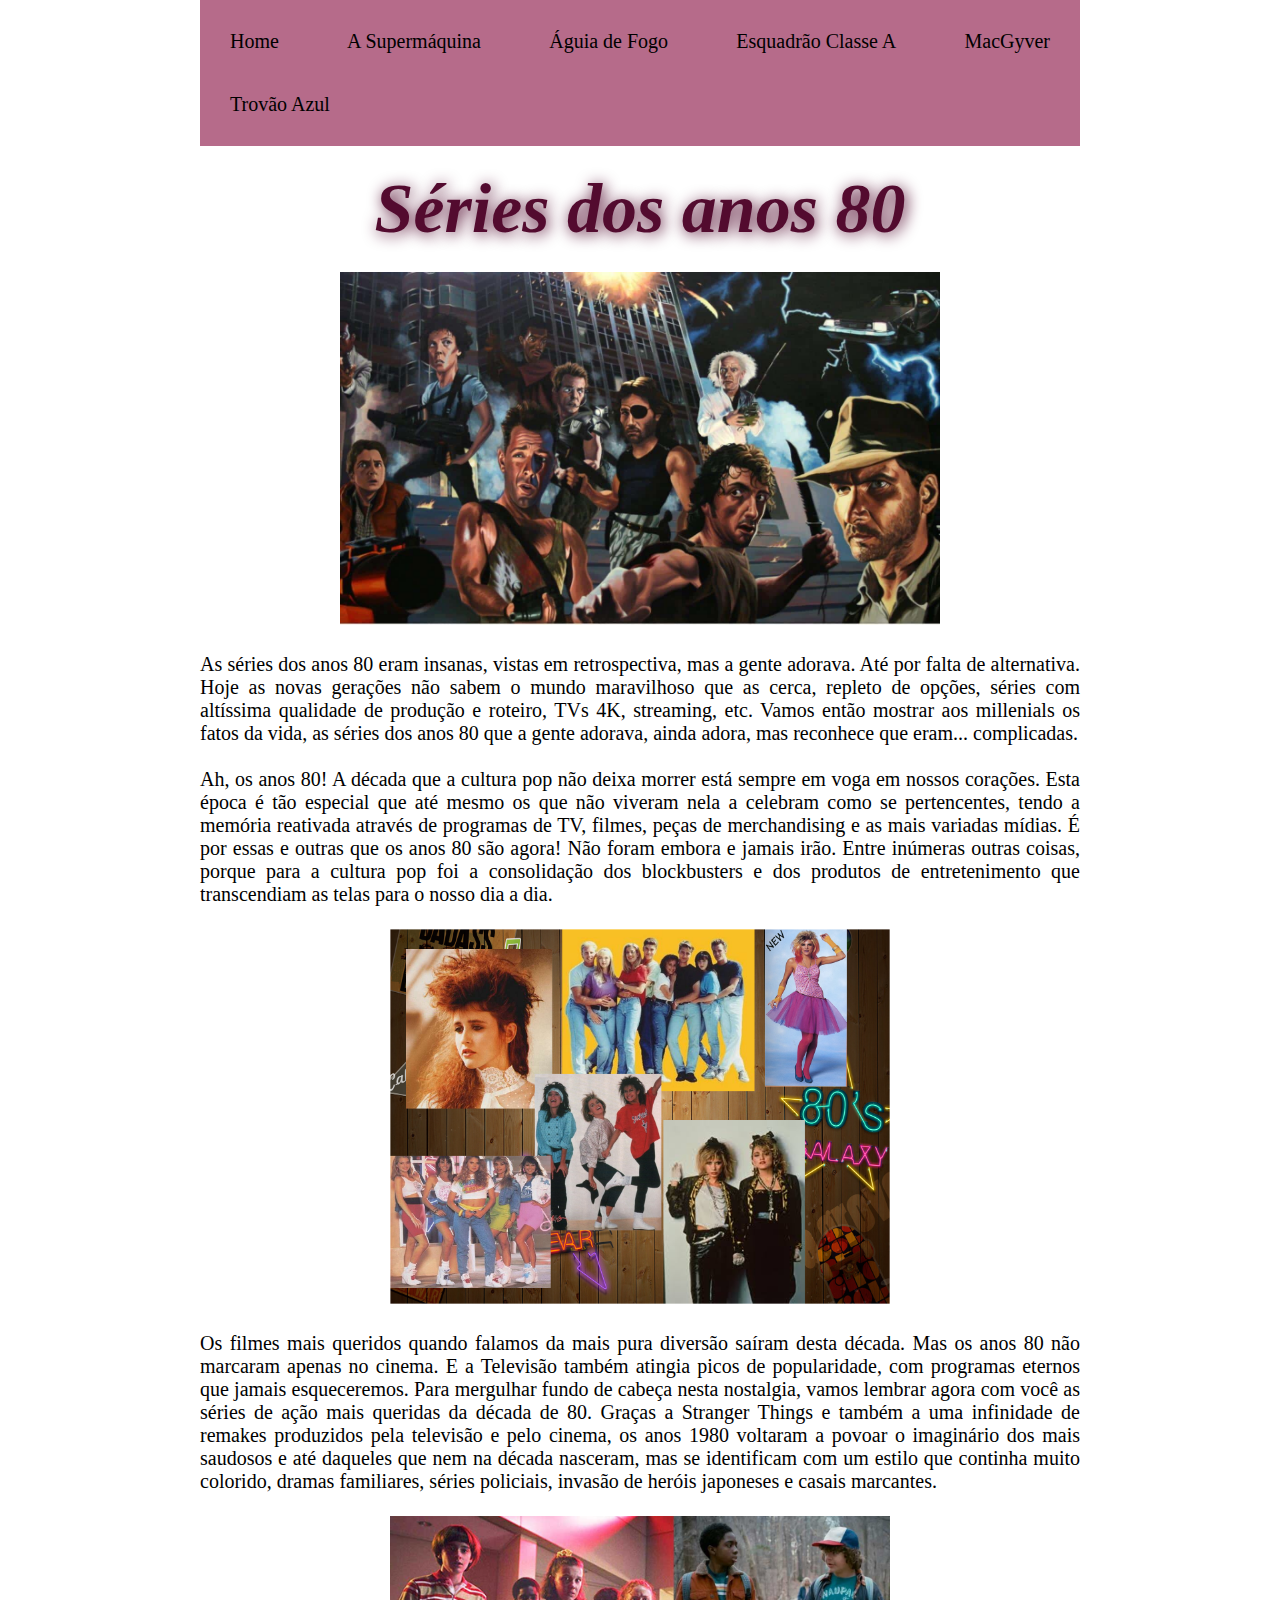
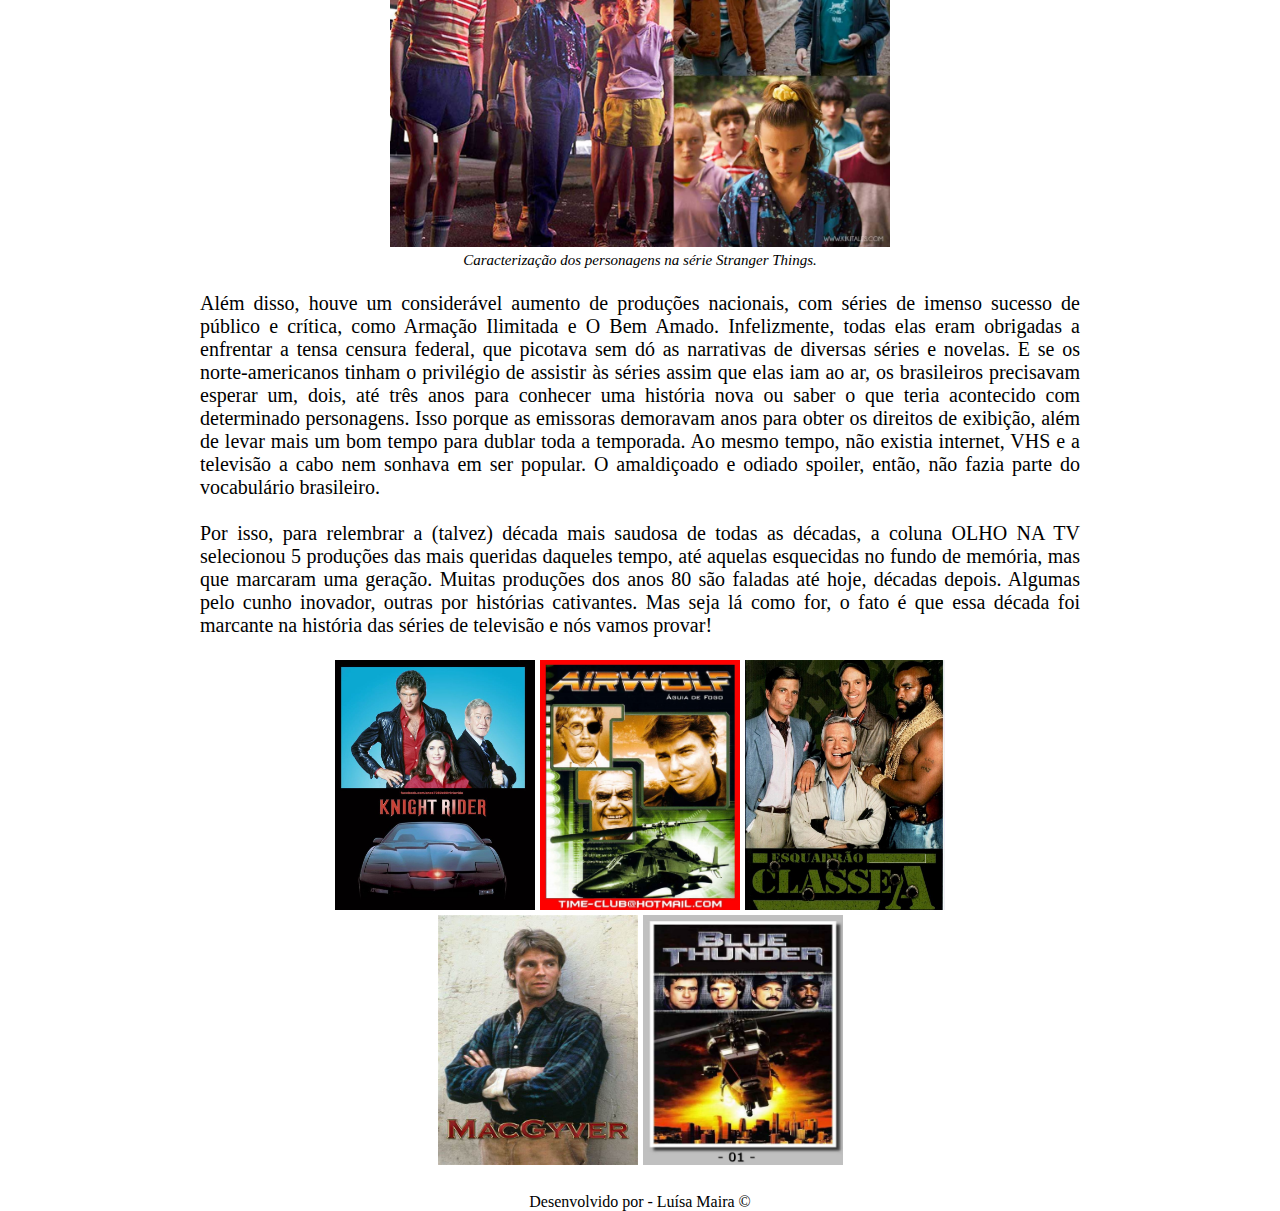
<file: Texto para site/index.html>
<!DOCTYPE html>
<html lang="pt-br">
<head>
    <meta charset="UTF-8">
    <meta http-equiv="X-UA-Compatible" content="IE=edge">
    <meta name="viewport" content="width=device-width, initial-scale=1.0">
    <link rel="stylesheet" href="style.css">
    <link rel="icon" type="imagem/png" href="imagem19.jpg">

    <title> Séries 80's</title>

</head> 
<body>

    <nav id="menu">
        <ul>
            <li><a href="index.html">Home</a></li>
            <li><a href="supermaquina.html">A Supermáquina</a></li>
            <li><a href="aguia.html">Águia de Fogo</a></li>
            <li><a href="esquadrao.html">Esquadrão Classe A</a></li>
            <li><a href="macgyver.html">MacGyver</a></li>
            <li><a href="trovao.html">Trovão Azul</a></li>
        </ul>
    </nav>

    <br>

    <h1><i> Séries dos anos 80 </i></h1>

    <br>

    <center>
    <img src= imagem1.jpg width="600px"> 
    </center>

    <br>

    <p> As séries dos anos 80 eram insanas, vistas em retrospectiva, mas a gente adorava. Até por falta de alternativa. Hoje as novas gerações não sabem o mundo maravilhoso que as cerca, repleto de opções, séries com altíssima qualidade de produção e roteiro, TVs 4K, streaming, etc. Vamos então mostrar aos millenials os fatos da vida, as séries dos anos 80 que a gente adorava, ainda adora, mas reconhece que eram... complicadas.</p>

    <br>
    
    <p> Ah, os anos 80! A década que a cultura pop não deixa morrer está sempre em voga em nossos corações. Esta época é tão especial que até mesmo os que não viveram nela a celebram como se pertencentes, tendo a memória reativada através de programas de TV, filmes, peças de merchandising e as mais variadas mídias. É por essas e outras que os anos 80 são agora! Não foram embora e jamais irão. Entre inúmeras outras coisas, porque para a cultura pop foi a consolidação dos blockbusters e dos produtos de entretenimento que transcendiam as telas para o nosso dia a dia.</p>
    
    <br>

    <center>
    <img src= imagem3.png width="500px"> 
    </center>

    <br>

    <p> Os filmes mais queridos quando falamos da mais pura diversão saíram desta década. Mas os anos 80 não marcaram apenas no cinema. E a Televisão também atingia picos de popularidade, com programas eternos que jamais esqueceremos. Para mergulhar fundo de cabeça nesta nostalgia, vamos lembrar agora com você as séries de ação mais queridas da década de 80.
        
        Graças a Stranger Things e também  a uma infinidade de remakes produzidos pela televisão e pelo cinema, os anos 1980 voltaram a povoar o imaginário dos mais saudosos e até daqueles que nem na década nasceram, mas se identificam com um estilo que continha muito colorido, dramas familiares, séries policiais, invasão de heróis japoneses e casais marcantes.</p>
       
    <br>    

        <center>
    <figure>
        <img src= imagem2.jpg alt="Stranger Things" width="500px"> 
        <figcaption style="font-size: 15px;" > <i>Caracterização dos personagens na série Stranger Things.</i></figcaption>
    </figure>    
        </center>

    <br>
       
     <p>Além disso, houve um considerável aumento de produções nacionais, com séries de imenso sucesso de público e crítica, como Armação Ilimitada e O Bem Amado. Infelizmente, todas elas eram obrigadas a enfrentar a tensa censura federal, que picotava sem dó as narrativas de diversas séries e novelas.
        
        E se os norte-americanos tinham o privilégio de assistir às séries assim que elas iam ao ar, os brasileiros precisavam esperar um, dois, até três anos para conhecer uma história nova ou saber o que teria acontecido com determinado personagens. Isso porque as emissoras demoravam anos para obter os direitos de exibição, além de levar mais um bom tempo para dublar toda a temporada. Ao mesmo tempo, não existia internet, VHS e a televisão a cabo nem sonhava em ser popular. O amaldiçoado e odiado spoiler, então, não fazia parte do vocabulário brasileiro.</p>
    
    <br>
    
    <p> Por isso, para relembrar a (talvez) década mais saudosa de todas as décadas, a coluna OLHO NA TV selecionou 5 produções das mais queridas daqueles tempo, até aquelas esquecidas no fundo de memória, mas que marcaram uma geração.
        
        Muitas produções dos anos 80 são faladas até hoje, décadas depois. Algumas pelo cunho inovador, outras por histórias cativantes. Mas seja lá como for, o fato é que essa década foi marcante na história das séries de televisão e nós vamos provar! </p>

    <br>

    <center>
    <img src= imagem5.jpg width="200px" height="250px">
    <img src= imagem8.jpg width="200px" height="250px"> 
    <img src= imagem10.jpg width="200px" height="250px">
    <br> 
    <img src= imagem14.jpg width="200px" height="250px">
    <img src= imagem17.jpg width="200px" height="250px"> 
    </center>

    <br>

    <center>
        <p style= "font-size: 12pt; text-indent: 0px;" > Desenvolvido por - Luísa Maira &copy;</p>
    </center>

</body>
</html>
</file>
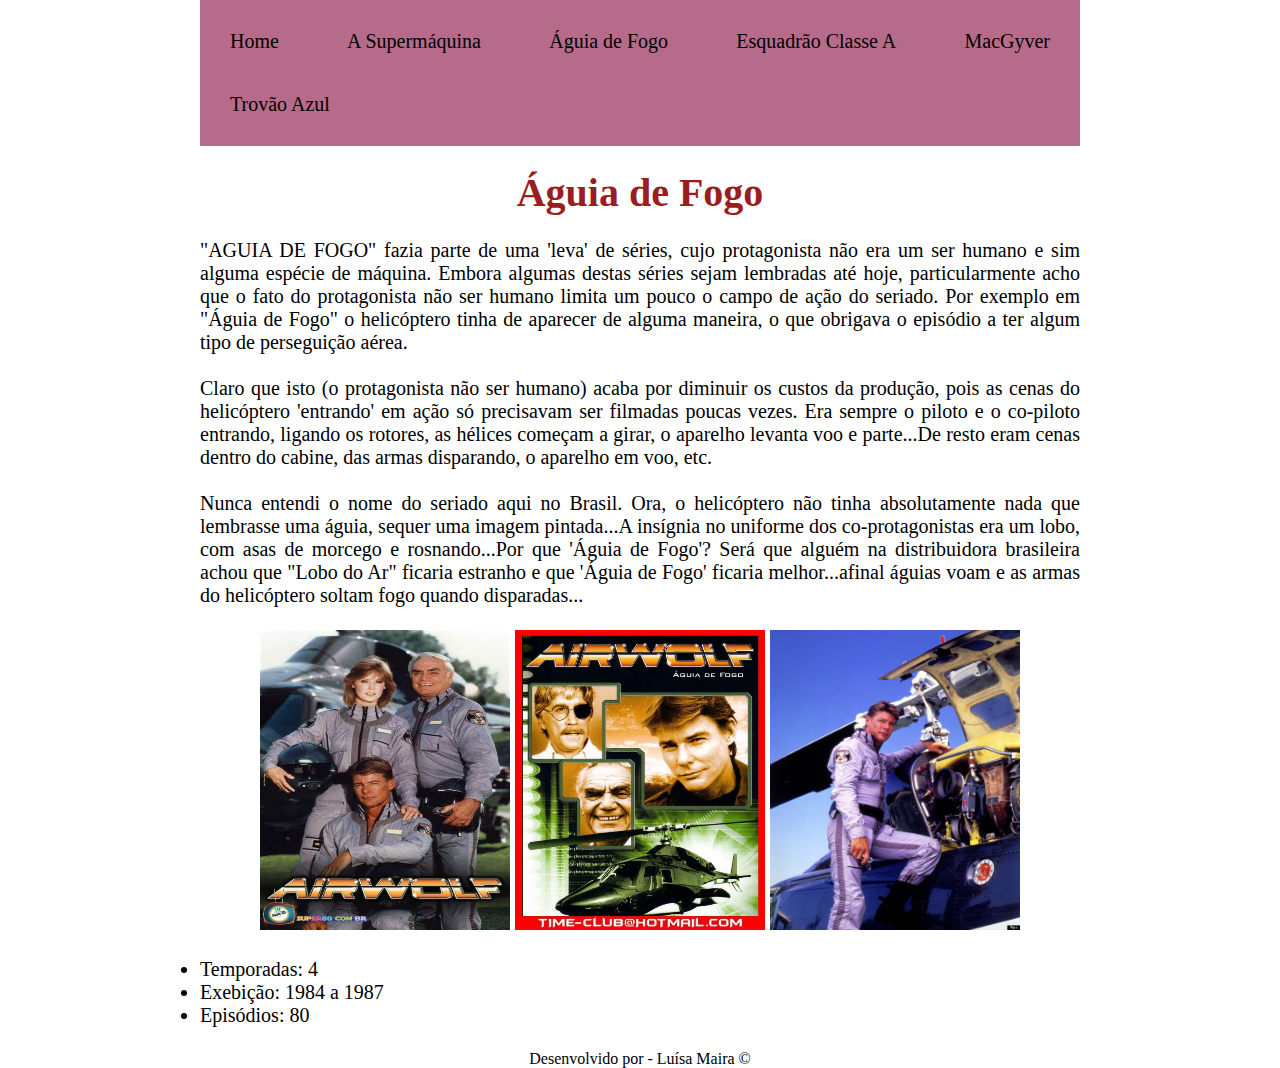
<file: Texto para site/aguia.html>
<!DOCTYPE html>
<html lang="en">
<head>
    <meta charset="UTF-8">
    <meta http-equiv="X-UA-Compatible" content="IE=edge">
    <meta name="viewport" content="width=device-width, initial-scale=1.0">
    <link rel="stylesheet" href="style.css">
    <link rel="icon" type="imagem/png" href="imagem19.jpg">

    <title>Águia de Fogo</title>
</head>
<body>

    <nav id="menu">
        <ul>
            <li><a href="index.html">Home</a></li>
            <li><a href="supermaquina.html">A Supermáquina</a></li>
            <li><a href="aguia.html">Águia de Fogo</a></li>
            <li><a href="esquadrao.html">Esquadrão Classe A</a></li>
            <li><a href="macgyver.html">MacGyver</a></li>
            <li><a href="trovao.html">Trovão Azul</a></li>
        </ul>
    </nav>

<br>

<h2> Águia de Fogo </h2>

<br>
    
<p>"AGUIA DE FOGO" fazia parte de uma 'leva' de séries, cujo protagonista não era um ser humano e sim alguma espécie de máquina. Embora algumas destas séries sejam lembradas até hoje, particularmente acho que o fato do protagonista não ser humano limita um pouco o campo de ação do seriado. Por exemplo em "Águia de Fogo" o helicóptero tinha de aparecer de alguma maneira, o que obrigava o episódio a ter algum tipo de perseguição aérea.</p>

<br>

<p> Claro que isto (o protagonista não ser humano) acaba por diminuir os custos da produção, pois as cenas do helicóptero 'entrando' em ação só precisavam ser filmadas poucas vezes. Era sempre o piloto e o co-piloto entrando, ligando os rotores, as hélices começam a girar, o aparelho levanta voo e parte...De resto eram cenas dentro do cabine, das armas disparando, o aparelho em voo, etc. </p>
    
<br>

<p> Nunca entendi o nome do seriado aqui no Brasil. Ora, o helicóptero não tinha absolutamente nada que lembrasse uma águia, sequer uma imagem pintada...A insígnia no uniforme dos co-protagonistas era um lobo, com asas de morcego e rosnando...Por que 'Águia de Fogo'? Será que alguém na distribuidora brasileira achou que "Lobo do Ar" ficaria estranho e que 'Águia de Fogo' ficaria melhor...afinal águias voam e as armas do helicóptero soltam fogo quando disparadas...</p>
 
<br>

<center>
<img src= imagem7.jpg width="250px" height="300px">
<img src= imagem8.jpg width="250px" height="300px"> 
<img src= imagem9.jpg width="250px" height="300px"> 
</center>

<br>

<li> Temporadas: 4 </li>
<li> Exebição: 1984 a 1987 </li>
<li> Episódios: 80 </li>

<br>

<center>
    <p style= "font-size: 12pt; text-indent: 0px;" > Desenvolvido por - Luísa Maira &copy;</p>
</center>

</body>
</html>
</file>
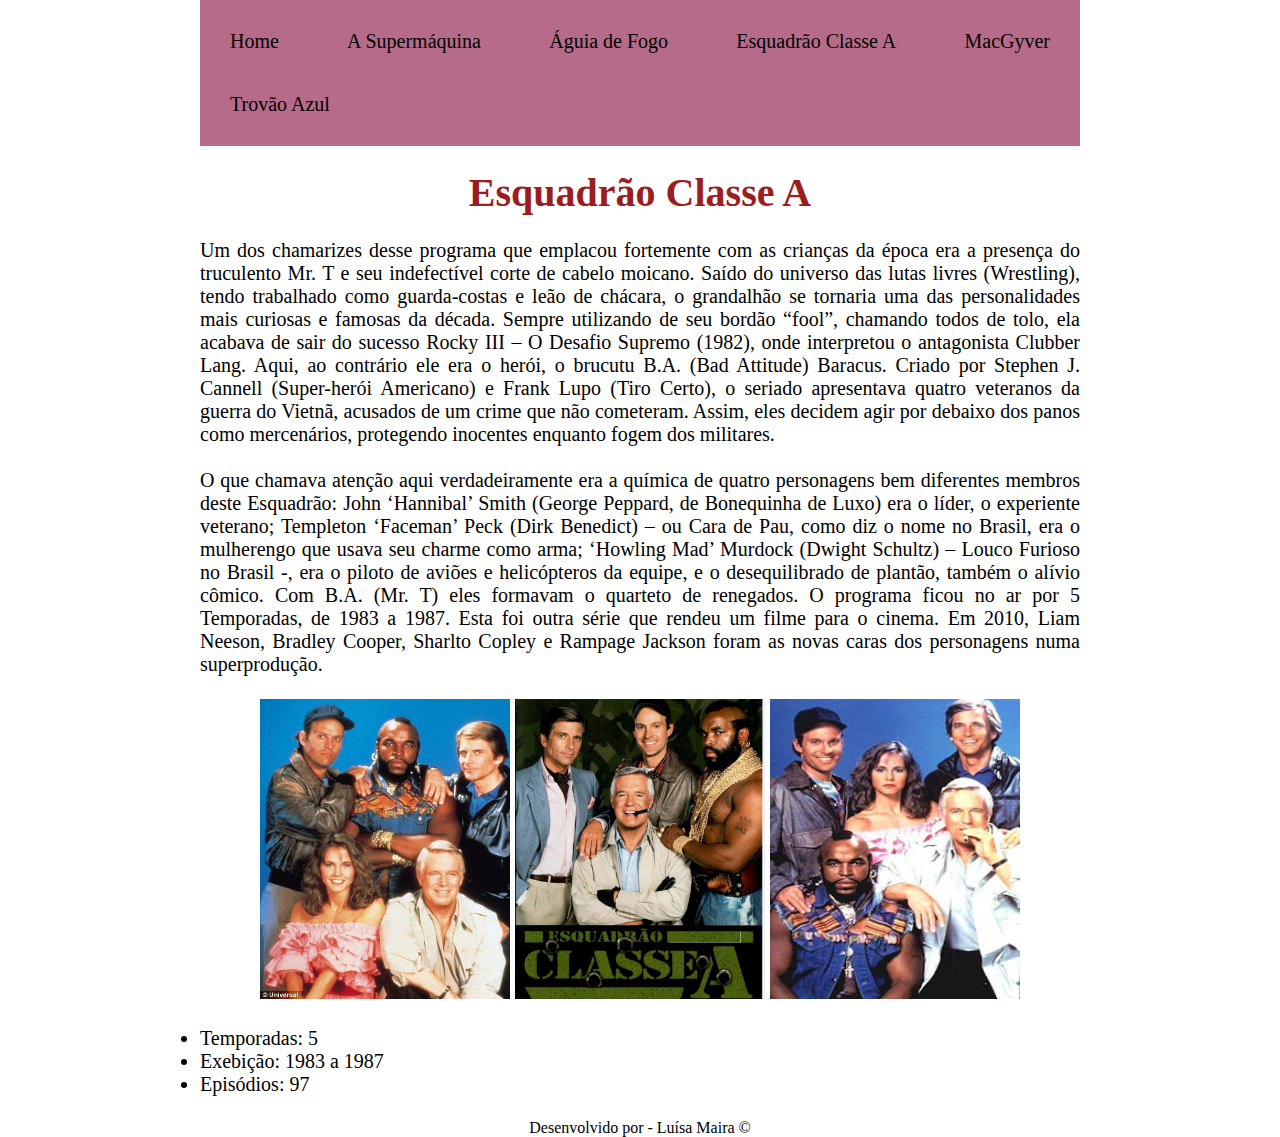
<file: Texto para site/esquadrao.html>
<!DOCTYPE html>
<html lang="en">
<head>
    <meta charset="UTF-8">
    <meta http-equiv="X-UA-Compatible" content="IE=edge">
    <meta name="viewport" content="width=device-width, initial-scale=1.0">
    <link rel="stylesheet" href="style.css">
    <link rel="icon" type="imagem/png" href="imagem19.jpg">

    <title>Esquadrão Classe A</title>
</head>
<body>

    <nav id="menu">
        <ul>
            <li><a href="index.html">Home</a></li>
            <li><a href="supermaquina.html">A Supermáquina</a></li>
            <li><a href="aguia.html">Águia de Fogo</a></li>
            <li><a href="esquadrao.html">Esquadrão Classe A</a></li>
            <li><a href="macgyver.html">MacGyver</a></li>
            <li><a href="trovao.html">Trovão Azul</a></li>
        </ul>
    </nav>

<br>

<h2>Esquadrão Classe A</h2>

<br>

<p> Um dos chamarizes desse programa que emplacou fortemente com as crianças da época era a presença do truculento Mr. T e seu indefectível corte de cabelo moicano. Saído do universo das lutas livres (Wrestling), tendo trabalhado como guarda-costas e leão de chácara, o grandalhão se tornaria uma das personalidades mais curiosas e famosas da década. Sempre utilizando de seu bordão “fool”, chamando todos de tolo, ela acabava de sair do sucesso Rocky III – O Desafio Supremo (1982), onde interpretou o antagonista Clubber Lang. Aqui, ao contrário ele era o herói, o brucutu B.A. (Bad Attitude) Baracus. Criado por Stephen J. Cannell (Super-herói Americano) e Frank Lupo (Tiro Certo), o seriado apresentava quatro veteranos da guerra do Vietnã, acusados de um crime que não cometeram. Assim, eles decidem agir por debaixo dos panos como mercenários, protegendo inocentes enquanto fogem dos militares.</p>

<br>

<p> O que chamava atenção aqui verdadeiramente era a química de quatro personagens bem diferentes membros deste Esquadrão: John ‘Hannibal’ Smith (George Peppard, de Bonequinha de Luxo) era o líder, o experiente veterano; Templeton ‘Faceman’ Peck (Dirk Benedict) – ou Cara de Pau, como diz o nome no Brasil, era o mulherengo que usava seu charme como arma; ‘Howling Mad’ Murdock (Dwight Schultz) – Louco Furioso no Brasil -, era o piloto de aviões e helicópteros da equipe, e o desequilibrado de plantão, também o alívio cômico. Com B.A. (Mr. T) eles formavam o quarteto de renegados. O programa ficou no ar por 5 Temporadas, de 1983 a 1987. Esta foi outra série que rendeu um filme para o cinema. Em 2010, Liam Neeson, Bradley Cooper, Sharlto Copley e Rampage Jackson foram as novas caras dos personagens numa superprodução.</p>

<br>

<center>
<img src= imagem11.jpg width="250px" height="300px">
<img src= imagem10.jpg width="250px" height="300px"> 
<img src= imagem12.jpg width="250px" height="300px"> 
</center>

<br>

<li> Temporadas: 5 </li>
<li> Exebição: 1983 a 1987 </li>
<li> Episódios: 97 </li>

<br>

<center>
    <p style= "font-size: 12pt; text-indent: 0px;" > Desenvolvido por - Luísa Maira &copy;</p>
</center>
    
</body>
</html>
</file>
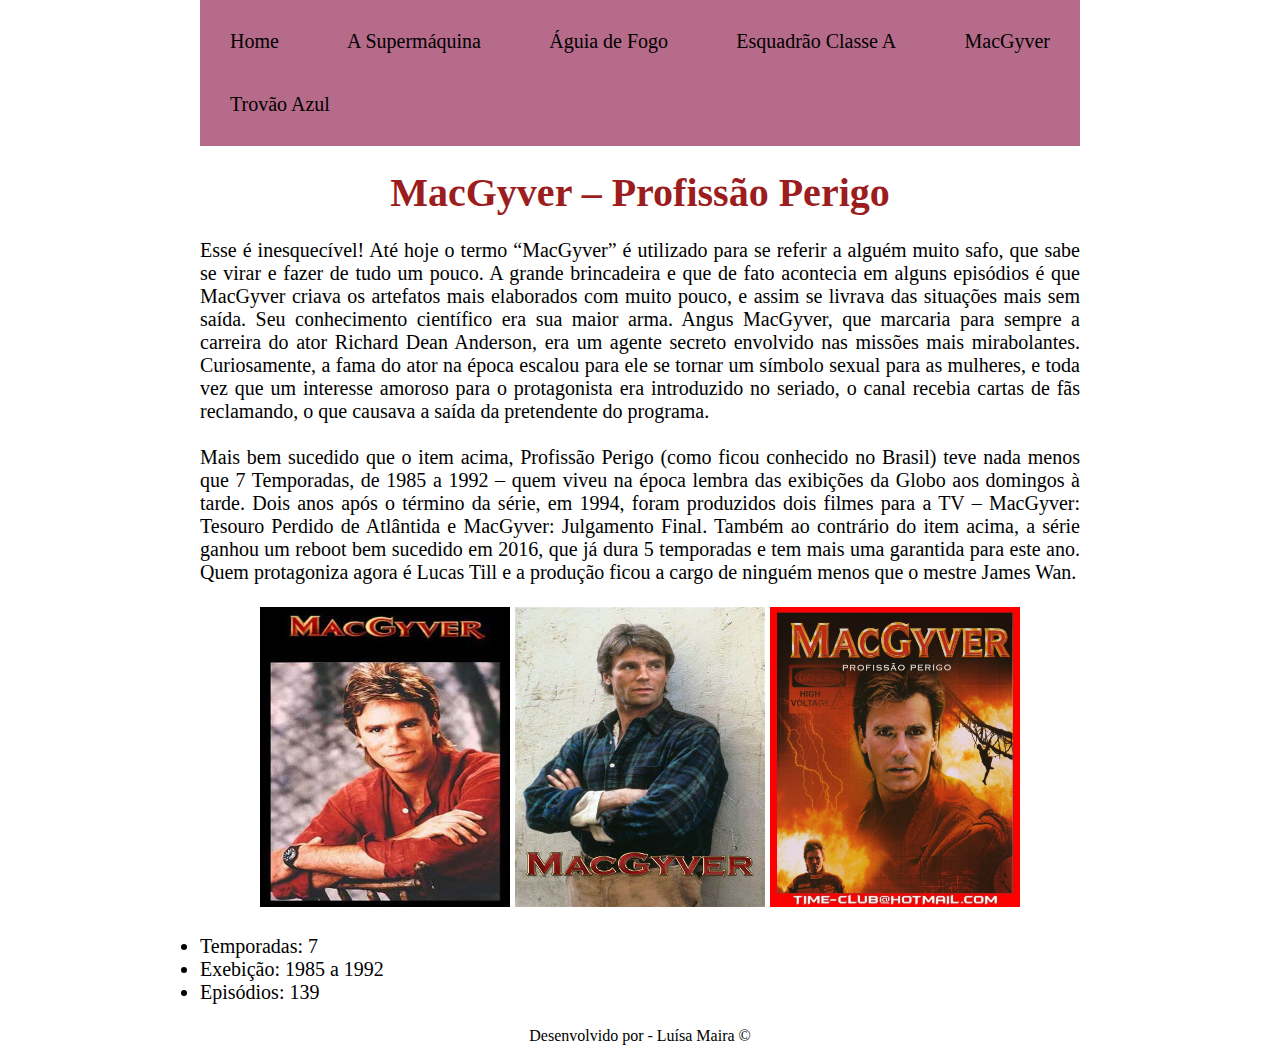
<file: Texto para site/macgyver.html>
<!DOCTYPE html>
<html lang="en">
<head>
    <meta charset="UTF-8">
    <meta http-equiv="X-UA-Compatible" content="IE=edge">
    <meta name="viewport" content="width=device-width, initial-scale=1.0">
    <link rel="stylesheet" href="style.css">
    <link rel="icon" type="imagem/png" href="imagem19.jpg">

    <title>MacGyver</title>
</head>
<body>

    <nav id="menu">
        <ul>
            <li><a href="index.html">Home</a></li>
            <li><a href="supermaquina.html">A Supermáquina</a></li>
            <li><a href="aguia.html">Águia de Fogo</a></li>
            <li><a href="esquadrao.html">Esquadrão Classe A</a></li>
            <li><a href="macgyver.html">MacGyver</a></li>
            <li><a href="trovao.html">Trovão Azul</a></li>
        </ul>
    </nav>

<br>
    
<h2>MacGyver – Profissão Perigo</h2>

<br>    

<p>Esse é inesquecível! Até hoje o termo “MacGyver” é utilizado para se referir a alguém muito safo, que sabe se virar e fazer de tudo um pouco. A grande brincadeira e que de fato acontecia em alguns episódios é que MacGyver criava os artefatos mais elaborados com muito pouco, e assim se livrava das situações mais sem saída. Seu conhecimento científico era sua maior arma. Angus MacGyver, que marcaria para sempre a carreira do ator Richard Dean Anderson, era um agente secreto envolvido nas missões mais mirabolantes. Curiosamente, a fama do ator na época escalou para ele se tornar um símbolo sexual para as mulheres, e toda vez que um interesse amoroso para o protagonista era introduzido no seriado, o canal recebia cartas de fãs reclamando, o que causava a saída da pretendente do programa.</p>

<br>

<p>Mais bem sucedido que o item acima, Profissão Perigo (como ficou conhecido no Brasil) teve nada menos que 7 Temporadas, de 1985 a 1992 – quem viveu na época lembra das exibições da Globo aos domingos à tarde. Dois anos após o término da série, em 1994, foram produzidos dois filmes para a TV – MacGyver: Tesouro Perdido de Atlântida e MacGyver: Julgamento Final. Também ao contrário do item acima, a série ganhou um reboot bem sucedido em 2016, que já dura 5 temporadas e tem mais uma garantida para este ano. Quem protagoniza agora é Lucas Till e a produção ficou a cargo de ninguém menos que o mestre James Wan.</p>

<br>

<center>
<img src= imagem13.jpg width="250px" height="300px">
<img src= imagem14.jpg width="250px" height="300px"> 
<img src= imagem15.jpg width="250px" height="300px"> 
</center>

<br>

<li> Temporadas: 7 </li>
<li> Exebição: 1985 a 1992 </li>
<li> Episódios: 139 </li>

<br>

<center>
    <p style= "font-size: 12pt; text-indent: 0px;" > Desenvolvido por - Luísa Maira &copy;</p>
</center>

</body>
</html>
</file>
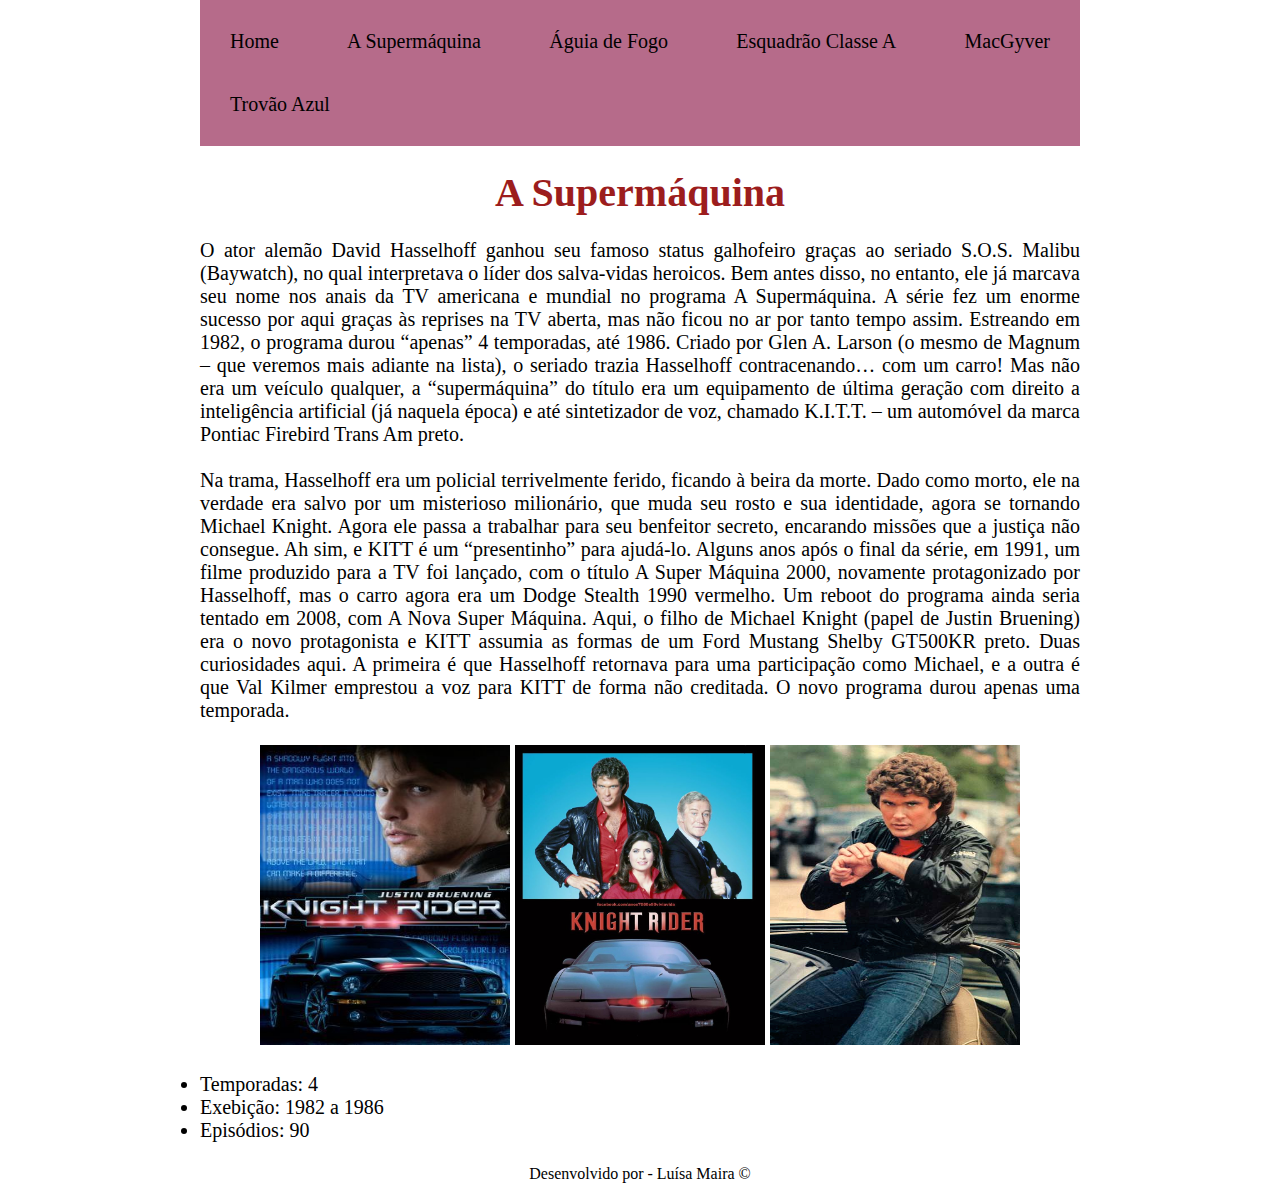
<file: Texto para site/supermaquina.html>
<!DOCTYPE html>
<html lang="en">
<head>
    <meta charset="UTF-8">
    <meta http-equiv="X-UA-Compatible" content="IE=edge">
    <meta name="viewport" content="width=device-width, initial-scale=1.0">
    <link rel="stylesheet" href="style.css">
    <link rel="icon" type="imagem/png" href="imagem19.jpg">

    <title>A Supermáquina</title>
</head>
<body>

    <nav id="menu">
        <ul>
            <li><a href="index.html">Home</a></li>
            <li><a href="supermaquina.html">A Supermáquina</a></li>
            <li><a href="aguia.html">Águia de Fogo</a></li>
            <li><a href="esquadrao.html">Esquadrão Classe A</a></li>
            <li><a href="macgyver.html">MacGyver</a></li>
            <li><a href="trovao.html">Trovão Azul</a></li>
        </ul>
    </nav>

    <br>

    <h2> A Supermáquina </h2>

    <br>

    <p> O ator alemão David Hasselhoff ganhou seu famoso status galhofeiro graças ao seriado S.O.S. Malibu (Baywatch), no qual interpretava o líder dos salva-vidas heroicos. Bem antes disso, no entanto, ele já marcava seu nome nos anais da TV americana e mundial no programa A Supermáquina. A série fez um enorme sucesso por aqui graças às reprises na TV aberta, mas não ficou no ar por tanto tempo assim. Estreando em 1982, o programa durou “apenas” 4 temporadas, até 1986. Criado por Glen A. Larson (o mesmo de Magnum – que veremos mais adiante na lista), o seriado trazia Hasselhoff contracenando… com um carro! Mas não era um veículo qualquer, a “supermáquina” do título era um equipamento de última geração com direito a inteligência artificial (já naquela época) e até sintetizador de voz, chamado K.I.T.T. – um automóvel da marca Pontiac Firebird Trans Am preto. </p>

    <br>
    
    <p> Na trama, Hasselhoff era um policial terrivelmente ferido, ficando à beira da morte. Dado como morto, ele na verdade era salvo por um misterioso milionário, que muda seu rosto e sua identidade, agora se tornando Michael Knight. Agora ele passa a trabalhar para seu benfeitor secreto, encarando missões que a justiça não consegue. Ah sim, e KITT é um “presentinho” para ajudá-lo. Alguns anos após o final da série, em 1991, um filme produzido para a TV foi lançado, com o título A Super Máquina 2000, novamente protagonizado por Hasselhoff, mas o carro agora era um Dodge Stealth 1990 vermelho. Um reboot do programa ainda seria tentado em 2008, com A Nova Super Máquina. Aqui, o filho de Michael Knight (papel de Justin Bruening) era o novo protagonista e KITT assumia as formas de um Ford Mustang Shelby GT500KR preto. Duas curiosidades aqui. A primeira é que Hasselhoff retornava para uma participação como Michael, e a outra é que Val Kilmer emprestou a voz para KITT de forma não creditada. O novo programa durou apenas uma temporada.</p>
       
    <br>

    <center>
    <img src= imagem4.jpg width="250px" height="300px">
    <img src= imagem5.jpg width="250px" height="300px"> 
    <img src= imagem6.jpg width="250px" height="300px"> 
    </center>

    <br>

    <li> Temporadas: 4 </li>
    <li> Exebição: 1982 a 1986 </li>
    <li> Episódios: 90 </li>

    <br>

    <center>
        <p style= "font-size: 12pt; text-indent: 0px;" > Desenvolvido por - Luísa Maira &copy;</p>
    </center>

</body>
</html>
</file>
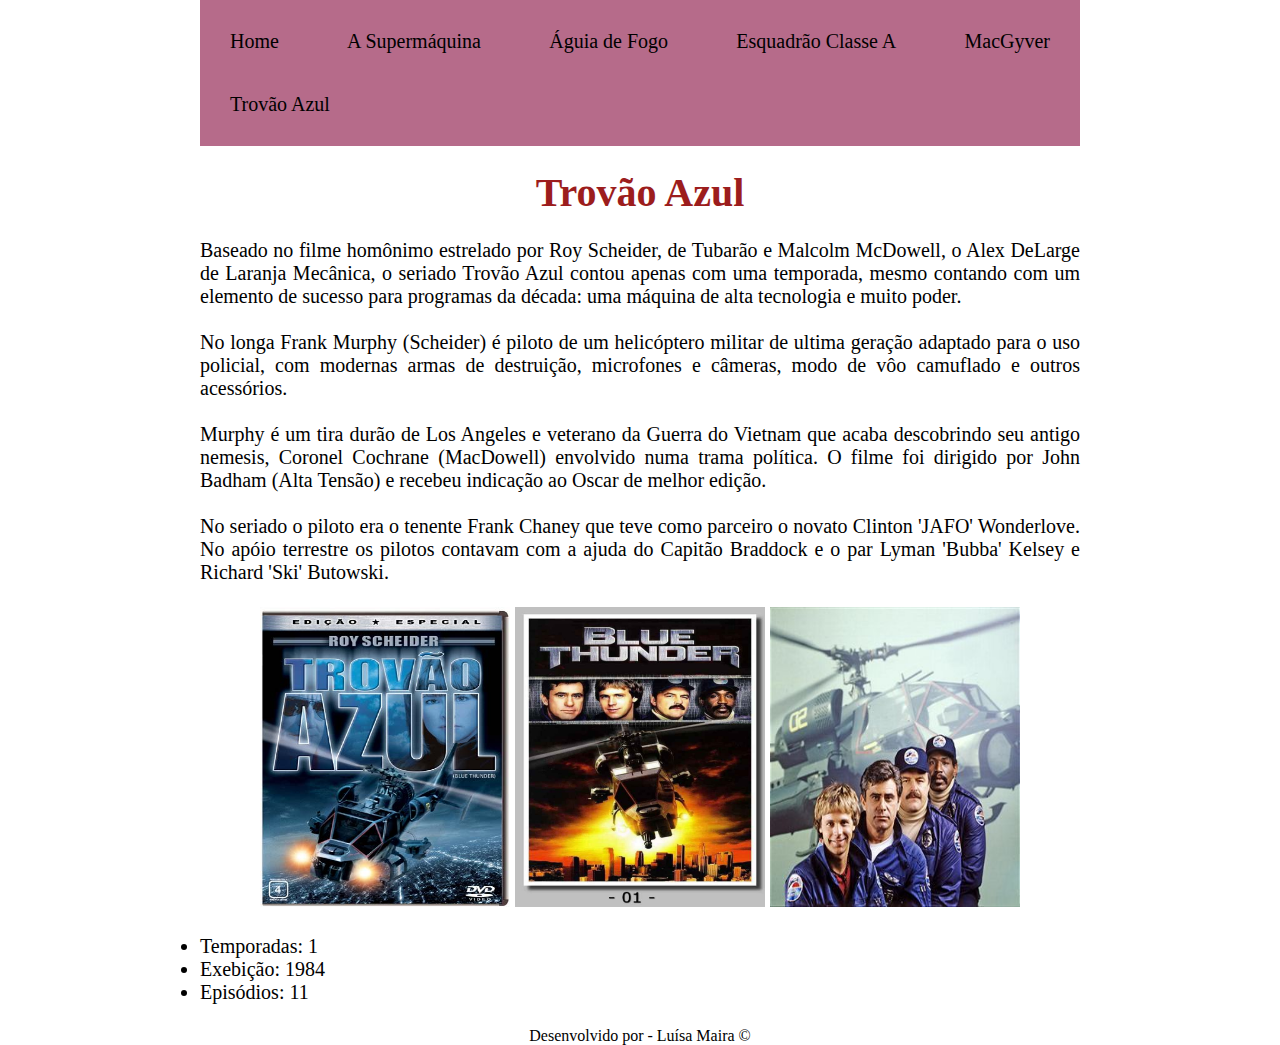
<file: Texto para site/trovao.html>
<!DOCTYPE html>
<html lang="en">
<head>
    <meta charset="UTF-8">
    <meta http-equiv="X-UA-Compatible" content="IE=edge">
    <meta name="viewport" content="width=device-width, initial-scale=1.0">
    <link rel="stylesheet" href="style.css">
    <link rel="icon" type="imagem/png" href="imagem19.jpg">

    <title>Trovão Azul</title>
</head>
<body>

    <nav id="menu">
        <ul>
            <li><a href="index.html">Home</a></li>
            <li><a href="supermaquina.html">A Supermáquina</a></li>
            <li><a href="aguia.html">Águia de Fogo</a></li>
            <li><a href="esquadrao.html">Esquadrão Classe A</a></li>
            <li><a href="macgyver.html">MacGyver</a></li>
            <li><a href="trovao.html">Trovão Azul</a></li>
        </ul>
    </nav>

    <br>

<h2> Trovão Azul </h2>

<br>
    
<p>Baseado no filme homônimo estrelado por Roy Scheider, de Tubarão e Malcolm McDowell, o Alex DeLarge de Laranja Mecânica, o seriado Trovão Azul contou apenas com uma temporada, mesmo contando com um elemento de sucesso para programas da década: uma máquina de alta tecnologia e muito poder.</p>

<br>

<p>No longa Frank Murphy (Scheider) é piloto de um helicóptero militar de ultima geração adaptado para o uso policial, com modernas armas de destruição, microfones e câmeras, modo de vôo camuflado e outros acessórios.</p>

<br>

<p>Murphy é um tira durão de Los Angeles e veterano da Guerra do Vietnam que acaba descobrindo seu antigo nemesis, Coronel Cochrane (MacDowell) envolvido numa trama política. O filme foi dirigido por John Badham (Alta Tensão) e recebeu indicação ao Oscar de melhor edição.</p>

<br>

<p>No seriado o piloto era o tenente Frank Chaney que teve como parceiro o novato Clinton 'JAFO' Wonderlove. No apóio terrestre os pilotos contavam com a ajuda do Capitão Braddock e o par Lyman 'Bubba' Kelsey e Richard 'Ski' Butowski.</p>

<br>

<center>
<img src= imagem16.jpg width="250px" height="300px">
<img src= imagem17.jpg width="250px" height="300px"> 
<img src= imagem18.jpg width="250px" height="300px"> 
</center>

<br>

<li> Temporadas: 1 </li>
<li> Exebição: 1984 </li>
<li> Episódios: 11 </li>

<br>

<center>
    <p style= "font-size: 12pt; text-indent: 0px;" > Desenvolvido por - Luísa Maira &copy;</p>
</center>

</body>
</html>
</file>
<file: Texto para site/style.css>
* {
    margin: 0 auto;
    padding: 0;
    box-sizing: border-box;
    font-family: Cambria, Cochin, Georgia, Times, 'Times New Roman', serif
}

#menu {
    background-color: rgb(182, 107, 138);
}

#menu ul {
    max-width:1200px;
    list-style: none;
    padding: 10px;
}

#menu ul li {
    display: inline;
}

#menu ul li a {
    color: rgb(0, 0, 0);
    padding: 20px;
    display: inline-block;
    text-decoration: none;
    transition: background .4s;
    margin-left: 0px;
}

#menu ul li a:hover {
    background-color: rgb(153, 133, 147);
}

body {
    font-family:Cambria, Cochin, Georgia, Times, 'Times New Roman', serif;
    text-align: justify;
    font-size: 20px; 
    margin-left: 200px;
    margin-right: 200px;
    }
    
    h1 {
        font-size: 70px;
        font-family: Cambria, Cochin, Georgia, Times, 'Times New Roman', serif;
        text-align: center;
        color: rgb(83, 11, 47);
        text-shadow: 2px 2px 15px;
    }

    h2 {
        font-size: 40px;
        font-family: Cambria, Cochin, Georgia, Times, 'Times New Roman', serif;
        text-align: center;
        color: rgb(156, 29, 29);
    }
    
    p {
    
    }
</file>
